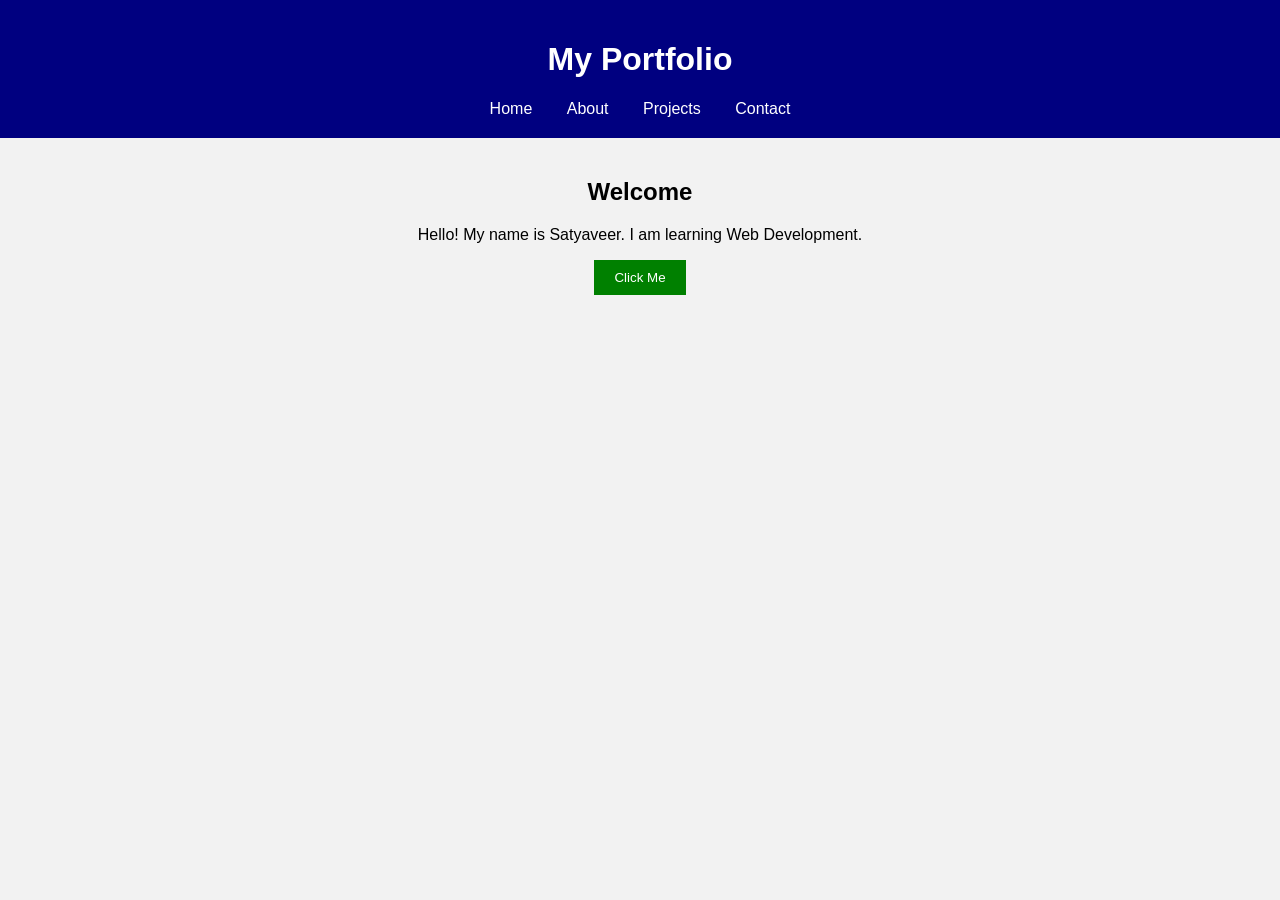
<file: index.html>
<!DOCTYPE html>
<html>
<head>
<title>My Portfolio</title>
<link rel="stylesheet" href="style.css">
</head>
<body>

<header>
<h1>My Portfolio</h1>

<nav>
<a href="index.html">Home</a>
<a href="about.html">About</a>
<a href="projects.html">Projects</a>
<a href="contact.html">Contact</a>
</nav>

</header>

<section>

<h2>Welcome</h2>

<p>Hello! My name is Satyaveer. I am learning Web Development.</p>

<button onclick="showMessage()">Click Me</button>

<p id="msg"></p>

</section>

<script src="script.js"></script>

</body>
</html>
</file>
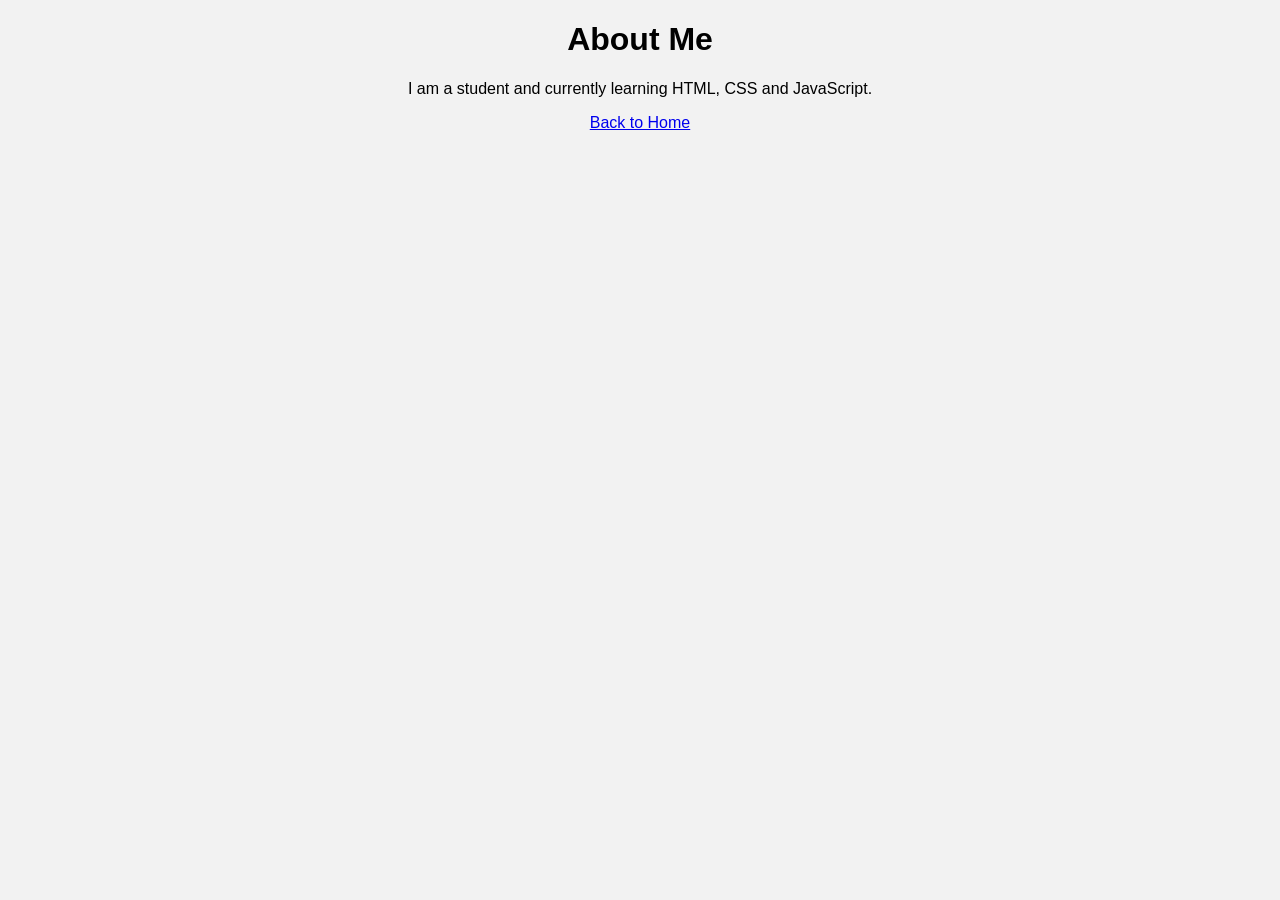
<file: about.html>
<!DOCTYPE html>
<html>
<head>
<title>About</title>
<link rel="stylesheet" href="style.css">
</head>
<body>

<h1>About Me</h1>

<p>I am a student and currently learning HTML, CSS and JavaScript.</p>

<a href="index.html">Back to Home</a>

</body>
</html>
</file>
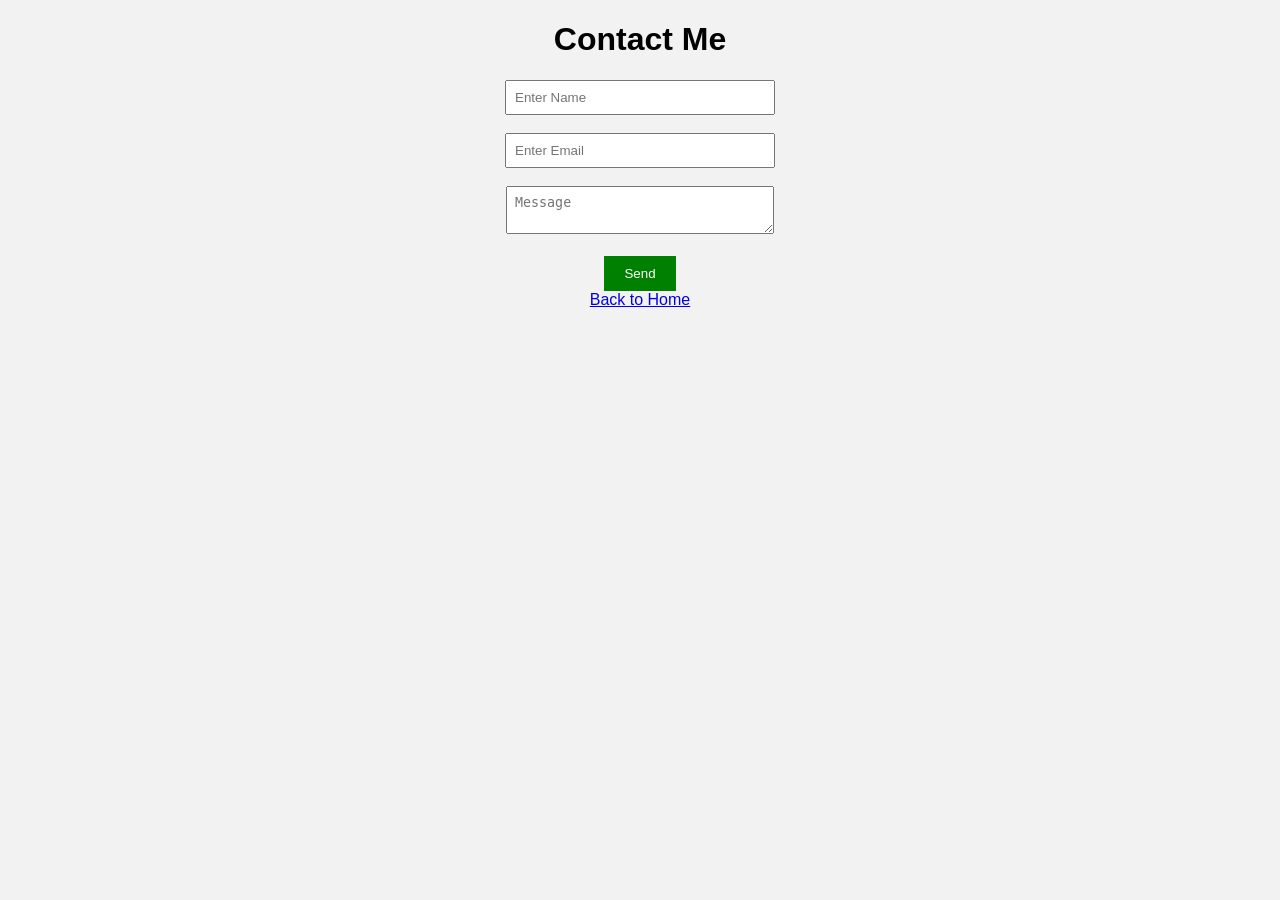
<file: contact.html>
<!DOCTYPE html>
<html>
<head>
<title>Contact</title>
<link rel="stylesheet" href="style.css">
</head>
<body>

<h1>Contact Me</h1>

<form>

<input type="text" placeholder="Enter Name"><br><br>

<input type="email" placeholder="Enter Email"><br><br>

<textarea placeholder="Message"></textarea><br><br>

<button>Send</button>

</form>

<a href="index.html">Back to Home</a>

</body>
</html>
</file>
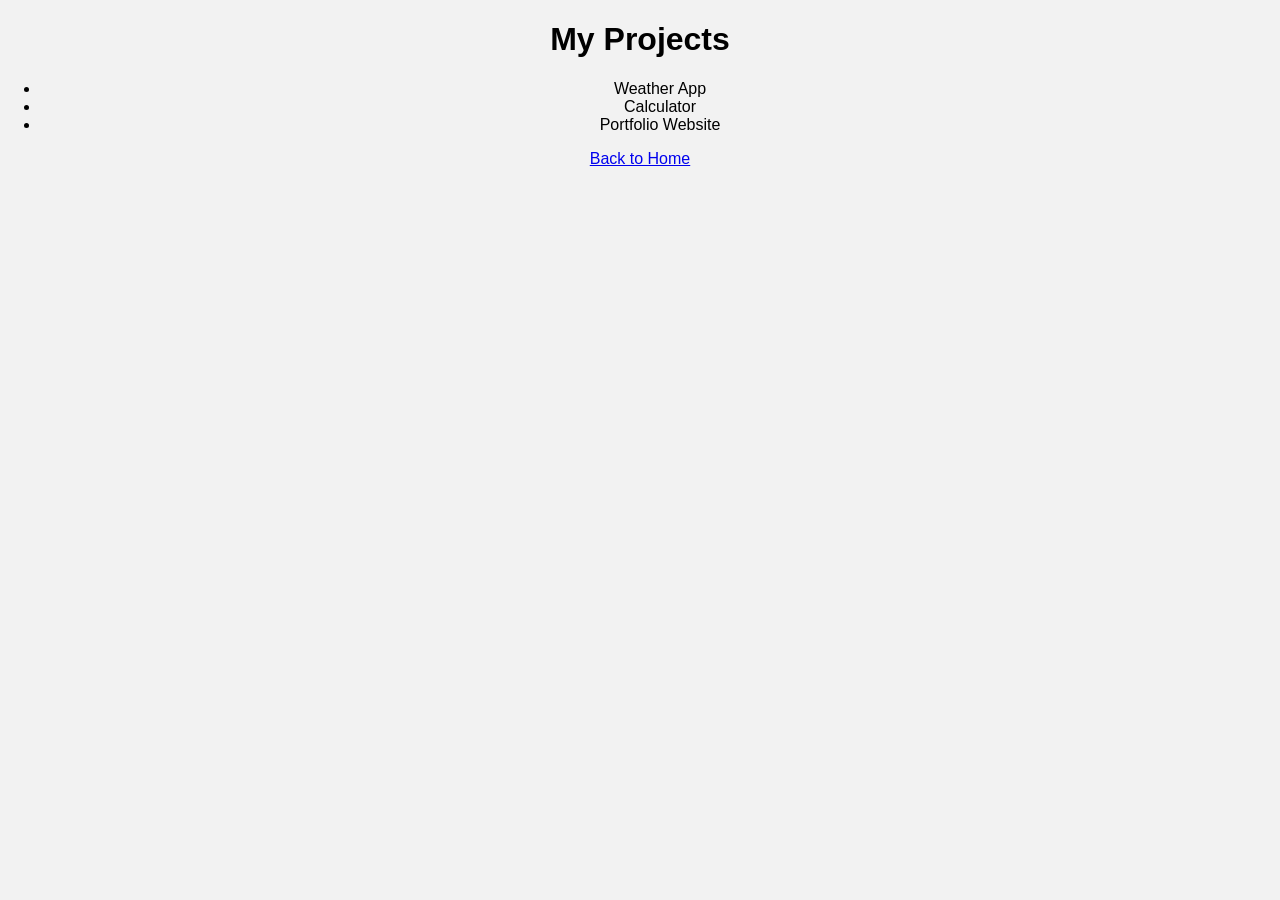
<file: projects.html>
<!DOCTYPE html>
<html>
<head>
<title>Projects</title>
<link rel="stylesheet" href="style.css">
</head>
<body>

<h1>My Projects</h1>

<ul>
<li>Weather App</li>
<li>Calculator</li>
<li>Portfolio Website</li>
</ul>

<a href="index.html">Back to Home</a>

</body>
</html>
</file>
<file: style.css>
body{
font-family:Arial;
background:#f2f2f2;
text-align:center;
margin:0;
}

header{
background:navy;
color:white;
padding:20px;
}

nav a{
color:white;
text-decoration:none;
margin:15px;
}

section{
margin-top:40px;
}

button{
padding:10px 20px;
background:green;
color:white;
border:none;
cursor:pointer;
}

button:hover{
background:darkgreen;
}

input,textarea{
width:250px;
padding:8px;
}
</file>
